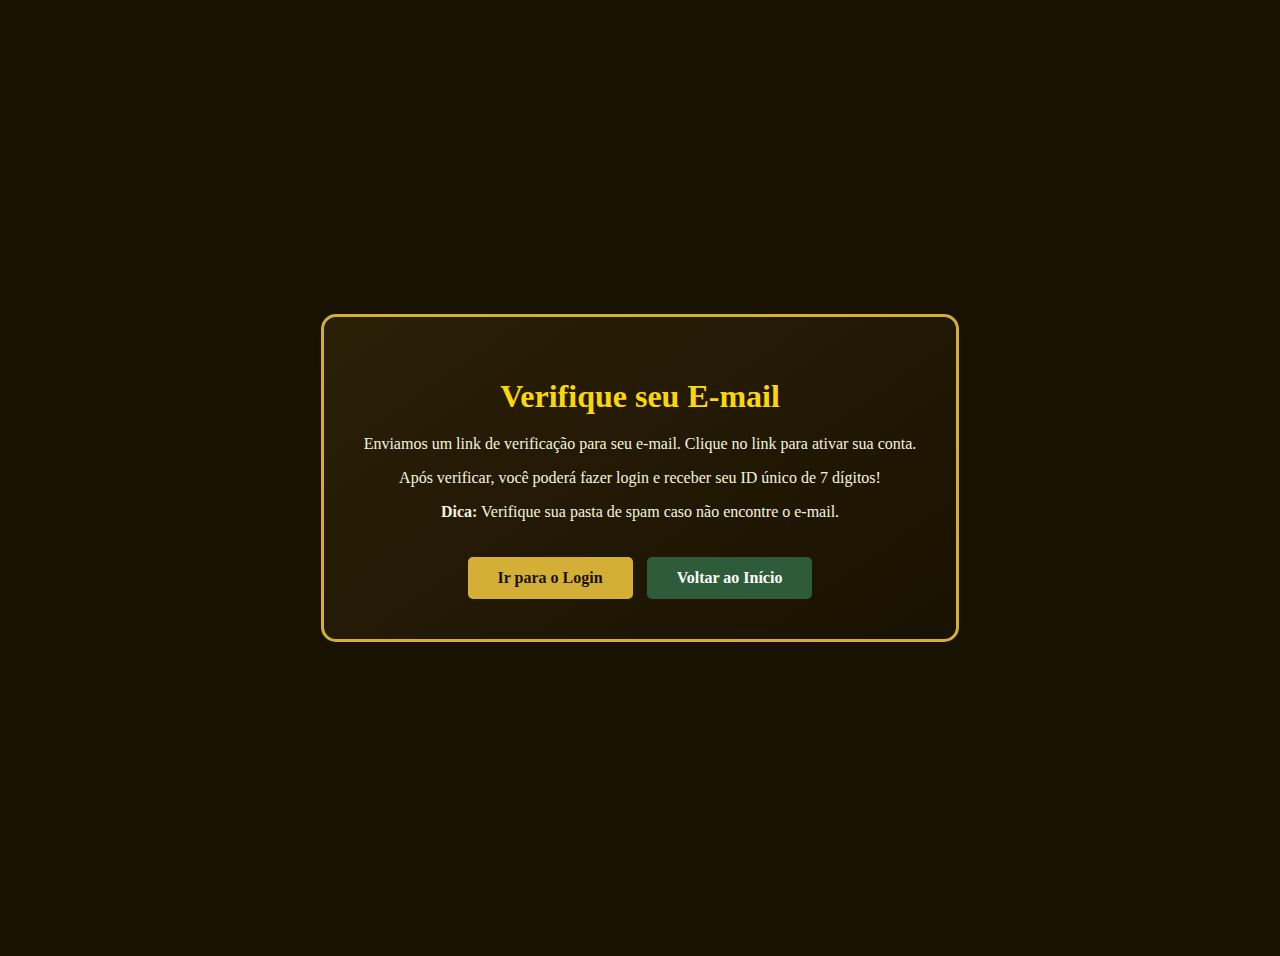
<file: verify.html>
<!DOCTYPE html>
<html lang="pt-br">
<head>
    <meta charset="UTF-8">
    <meta name="viewport" content="width=device-width, initial-scale=1.0">
    <title>GURPS Tool - Verificação</title>
    <style>
        body {
            font-family: 'Cinzel', serif;
            background-color: #1a1200;
            color: #f5f5dc;
            display: flex;
            justify-content: center;
            align-items: center;
            min-height: 100vh;
            text-align: center;
            padding: 20px;
        }
        
        .verify-container {
            max-width: 600px;
            padding: 40px;
            background: linear-gradient(145deg, rgba(44, 32, 8, 0.95), rgba(26, 18, 0, 0.95));
            border: 3px solid #d4af37;
            border-radius: 15px;
        }
        
        .verify-container h1 {
            color: #ffd700;
            margin-bottom: 20px;
        }
        
        .verify-container i {
            font-size: 4rem;
            color: #d4af37;
            margin-bottom: 20px;
        }
        
        .btn {
            display: inline-block;
            padding: 12px 30px;
            margin-top: 20px;
            background: #d4af37;
            color: #1a1200;
            text-decoration: none;
            border-radius: 5px;
            font-weight: bold;
        }
    </style>
</head>
<body>
    <div class="verify-container">
        <i class="fas fa-envelope-open-text"></i>
        <h1>Verifique seu E-mail</h1>
        <p>Enviamos um link de verificação para seu e-mail. Clique no link para ativar sua conta.</p>
        <p>Após verificar, você poderá fazer login e receber seu ID único de 7 dígitos!</p>
        <p><strong>Dica:</strong> Verifique sua pasta de spam caso não encontre o e-mail.</p>
        <a href="login.html" class="btn">Ir para o Login</a>
        <a href="index.html" class="btn" style="background: #2e5c3a; color: white; margin-left: 10px;">Voltar ao Início</a>
    </div>
</body>
</html>
</file>
